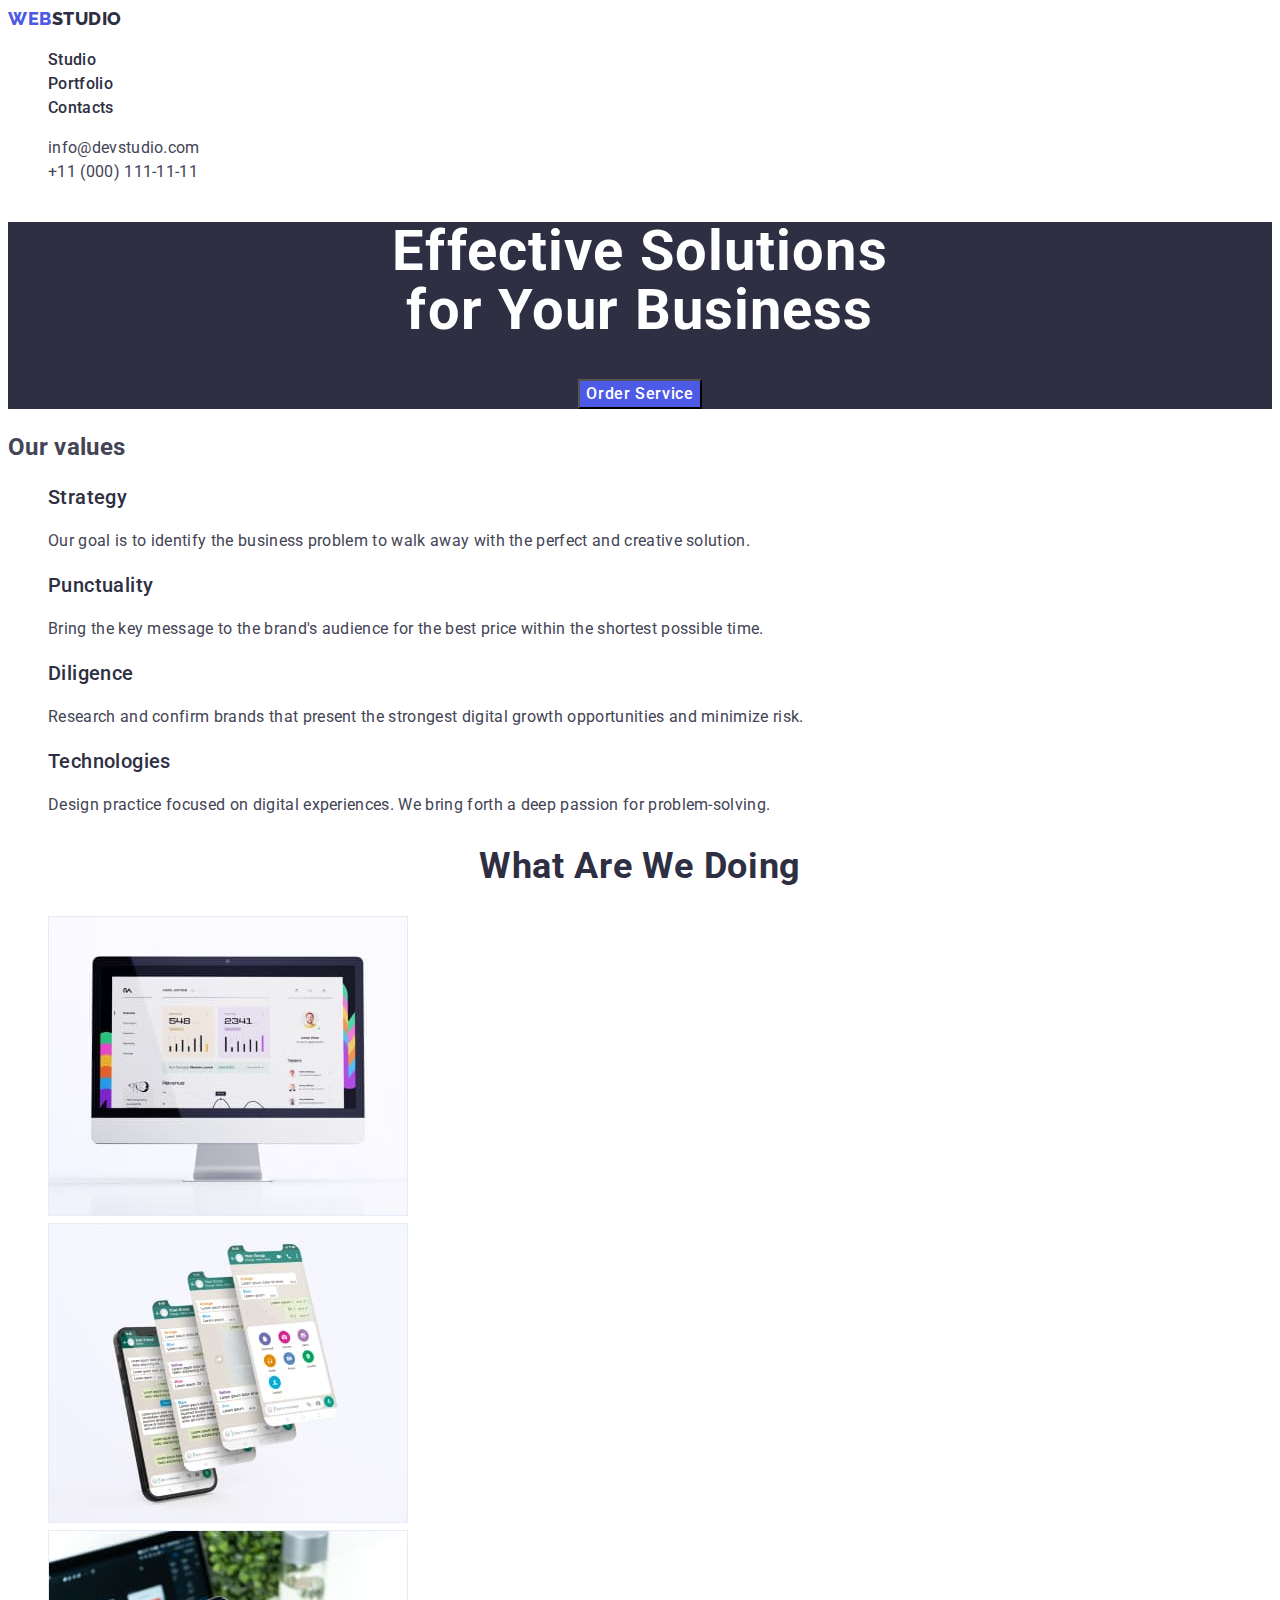
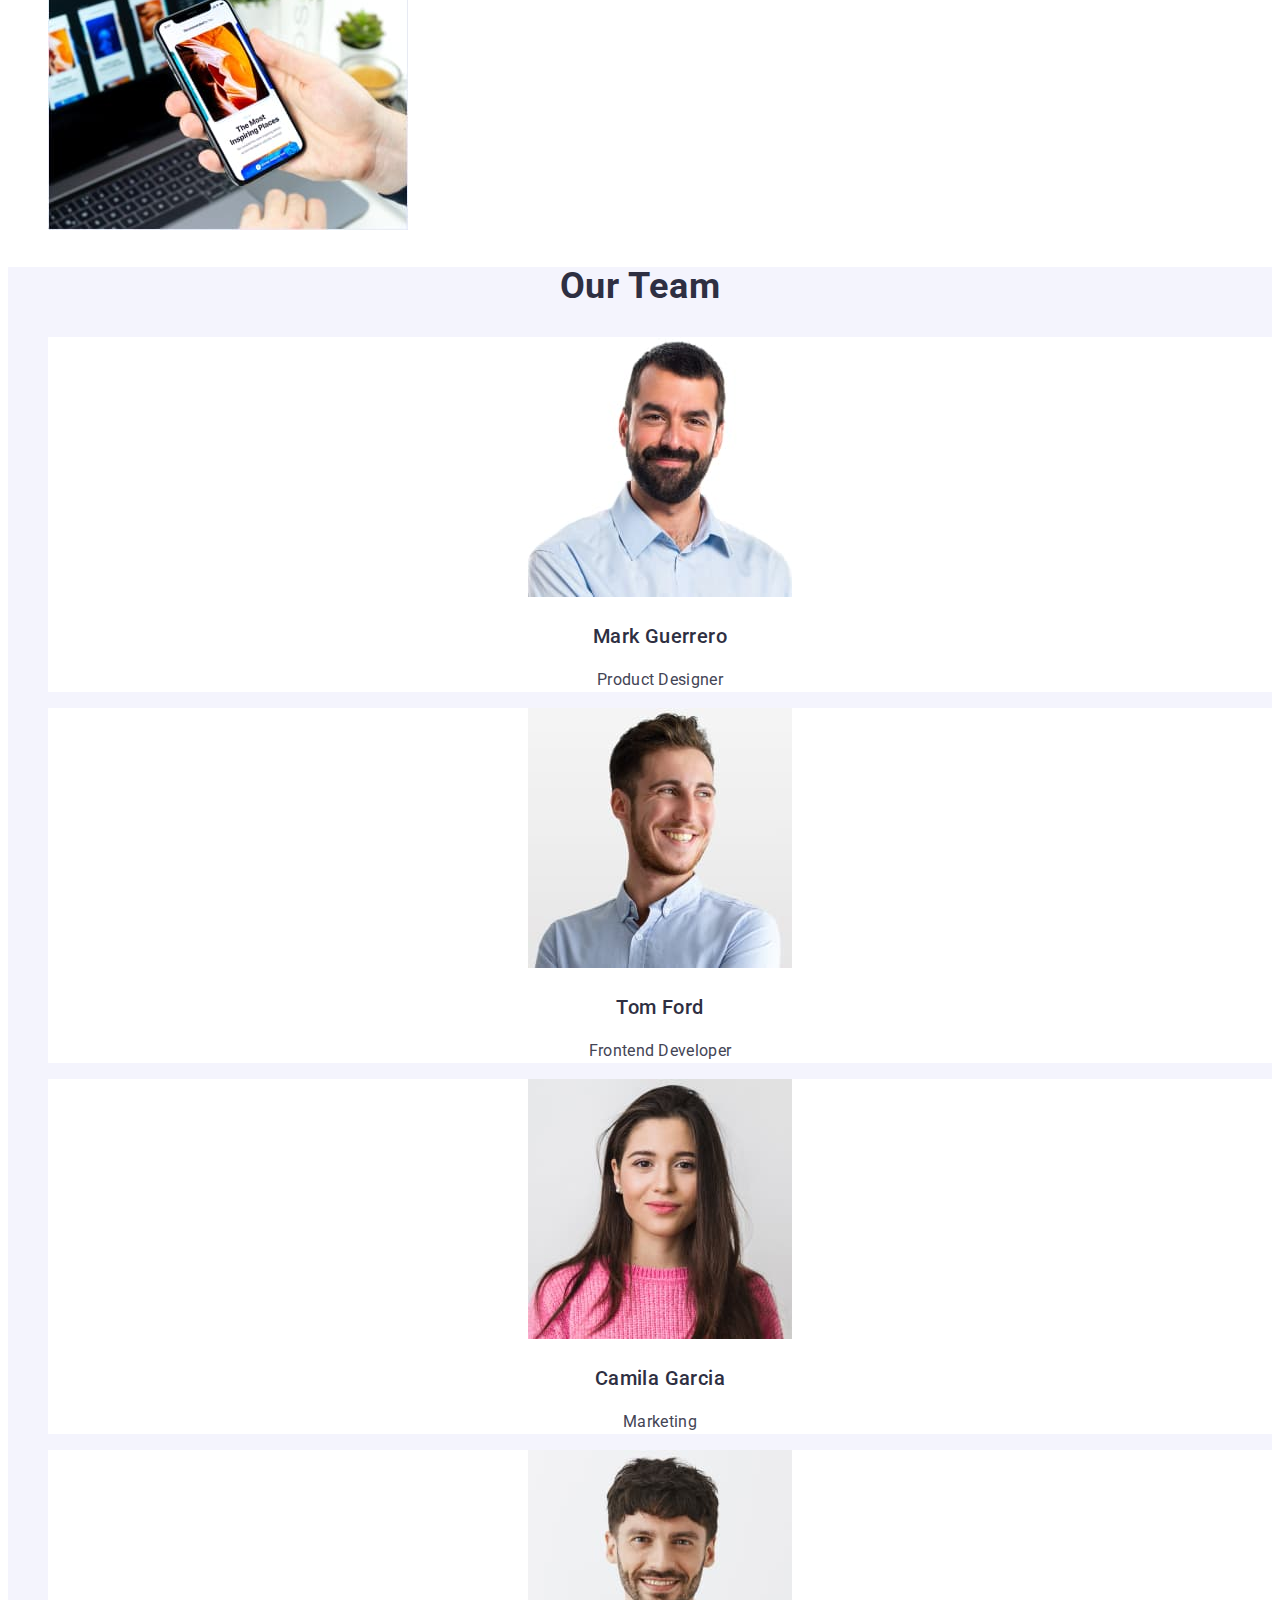
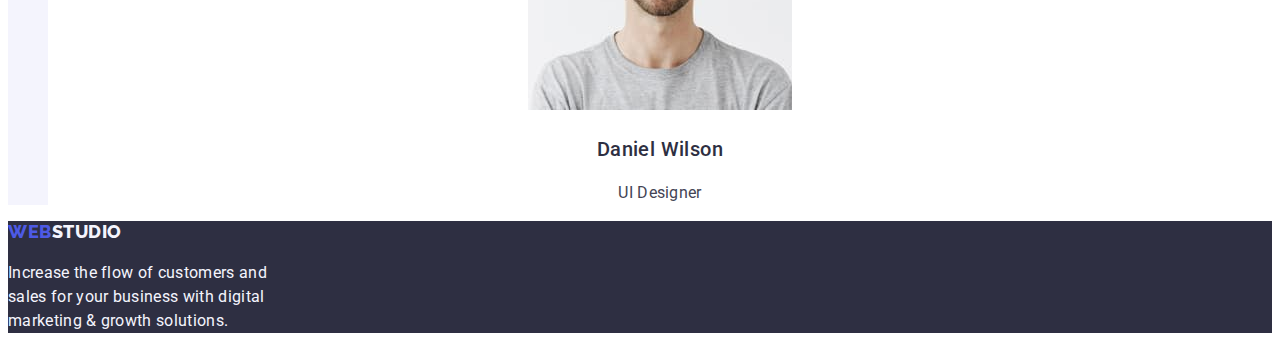
<file: index.html>
<!DOCTYPE html>
<html lang="en">
    <head>
        <meta charset="UTF-8" />
        <meta name="viewport" content="width=device-width, initial-scale=1.0" />
        <title>Studio</title>
        <link rel="stylesheet" href="css/styles.css" />
        <link rel="preconnect" href="https://fonts.googleapis.com" />
        <link rel="preconnect" href="https://fonts.gstatic.com" crossorigin />
        <link
            href="https://fonts.googleapis.com/css2?family=Raleway:wght@800&family=Roboto:wght@400;500;700;900&display=swap"
            rel="stylesheet"
        />
    </head>
    <body>
        <header class="header">
            <nav class="site-nav">
                <a class="site-nav__logo link" href="./index.html"
                    >WEB<span class="accent">Studio</span></a
                >
                <ul class="site-nav__list list">
                    <li><a class="site-nav-link link" href="./index.html">Studio</a></li>
                    <li><a class="site-nav-link link" href="./portfolio.html">Portfolio</a></li>
                    <li><a class="site-nav-link link" href="">Contacts</a></li>
                </ul>
            </nav>
            <address class="adress">
                <ul class="adress__list list">
                    <li>
                        <a class="adress__link link" href="”mailto:info@devstudio.com”"
                            >info@devstudio.com</a
                        >
                    </li>
                    <li>
                        <a class="adress__link link" href="tel:+110001111111"
                            >+11 (000) 111-11-11</a
                        >
                    </li>
                </ul>
            </address>
        </header>
        <main>
            <section class="hero">
                <h1 class="hero__title">
                    Effective Solutions <br />
                    for Your Business
                </h1>
                <button class="hero__button" type="button">Order Service</button>
            </section>
            <section class="values">
                <h2 class="hidden">Our values</h2>
                <ul class="values__list list">
                    <li class="values__item">
                        <h3 class="values__subtitle">Strategy</h3>
                        <p class="values__text">
                            Our goal is to identify the business problem to walk away with the
                            perfect and creative solution.
                        </p>
                    </li>
                    <li class="values__item">
                        <h3 class="values__subtitle">Punctuality</h3>
                        <p class="values__text">
                            Bring the key message to the brand's audience for the best price within
                            the shortest possible time.
                        </p>
                    </li>
                    <li class="values__item">
                        <h3 class="values__subtitle">Diligence</h3>
                        <p class="values__text">
                            Research and confirm brands that present the strongest digital growth
                            opportunities and minimize risk.
                        </p>
                    </li>
                    <li class="values__item">
                        <h3 class="values__subtitle">Technologies</h3>
                        <p class="values__text">
                            Design practice focused on digital experiences. We bring forth a deep
                            passion for problem-solving.
                        </p>
                    </li>
                </ul>
            </section>
            <section class="work">
                <h2 class="work__title">What are we doing</h2>
                <ul class="work__list list">
                    <li class="work__item">
                        <img
                            width="360"
                            height="300"
                            src="./images/what-are-we-doing-1.jpg"
                            alt="a photo of a desctop"
                        />
                    </li>
                    <li class="work__item">
                        <img
                            width="360"
                            height="300"
                            src="./images/what-are-we-doing-2.jpg"
                            alt="a photo of mobile with different screens"
                        />
                    </li>
                    <li class="work__item">
                        <img
                            width="360"
                            height="300"
                            src="./images/what-are-we-doing-3.jpg"
                            alt="a photo of a male hand holding mobile"
                        />
                    </li>
                </ul>
            </section>
            <section class="team">
                <h2 class="team__title">Our Team</h2>
                <ul class="team__list list">
                    <li class="team__item">
                        <img
                            width="264"
                            height="260"
                            src="./images/our-team-1.jpg"
                            alt="a photo of a team member"
                        />
                        <h3 class="team__subtitle">Mark Guerrero</h3>
                        <p class="team__text">Product Designer</p>
                    </li>
                    <li class="team__item">
                        <img
                            width="264"
                            height="260"
                            src="./images/our-team-2.jpg"
                            alt="a photo of a team member"
                        />
                        <h3 class="team__subtitle">Tom Ford</h3>
                        <p class="team__text">Frontend Developer</p>
                    </li>
                    <li class="team__item">
                        <img
                            width="264"
                            height="260"
                            src="./images/our-team-3.jpg"
                            alt="a photo of a team member"
                        />
                        <h3 class="team__subtitle">Camila Garcia</h3>
                        <p class="team__text">Marketing</p>
                    </li>
                    <li class="team__item">
                        <img
                            width="264"
                            height="260"
                            src="./images/our-team-4.jpg"
                            alt="a photo of a team member"
                        />
                        <h3 class="team__subtitle">Daniel Wilson</h3>
                        <p class="team__text">UI Designer</p>
                    </li>
                </ul>
            </section>
        </main>
        <footer class="footer">
            <a class="footer__logo link" href="./index.html">
                Web<span class="accent-footer">Studio</span></a
            >
            <p class="footer__text">
                Increase the flow of customers and <br />
                sales for your business with digital <br />
                marketing & growth solutions.
            </p>
        </footer>
    </body>
</html>
</file>
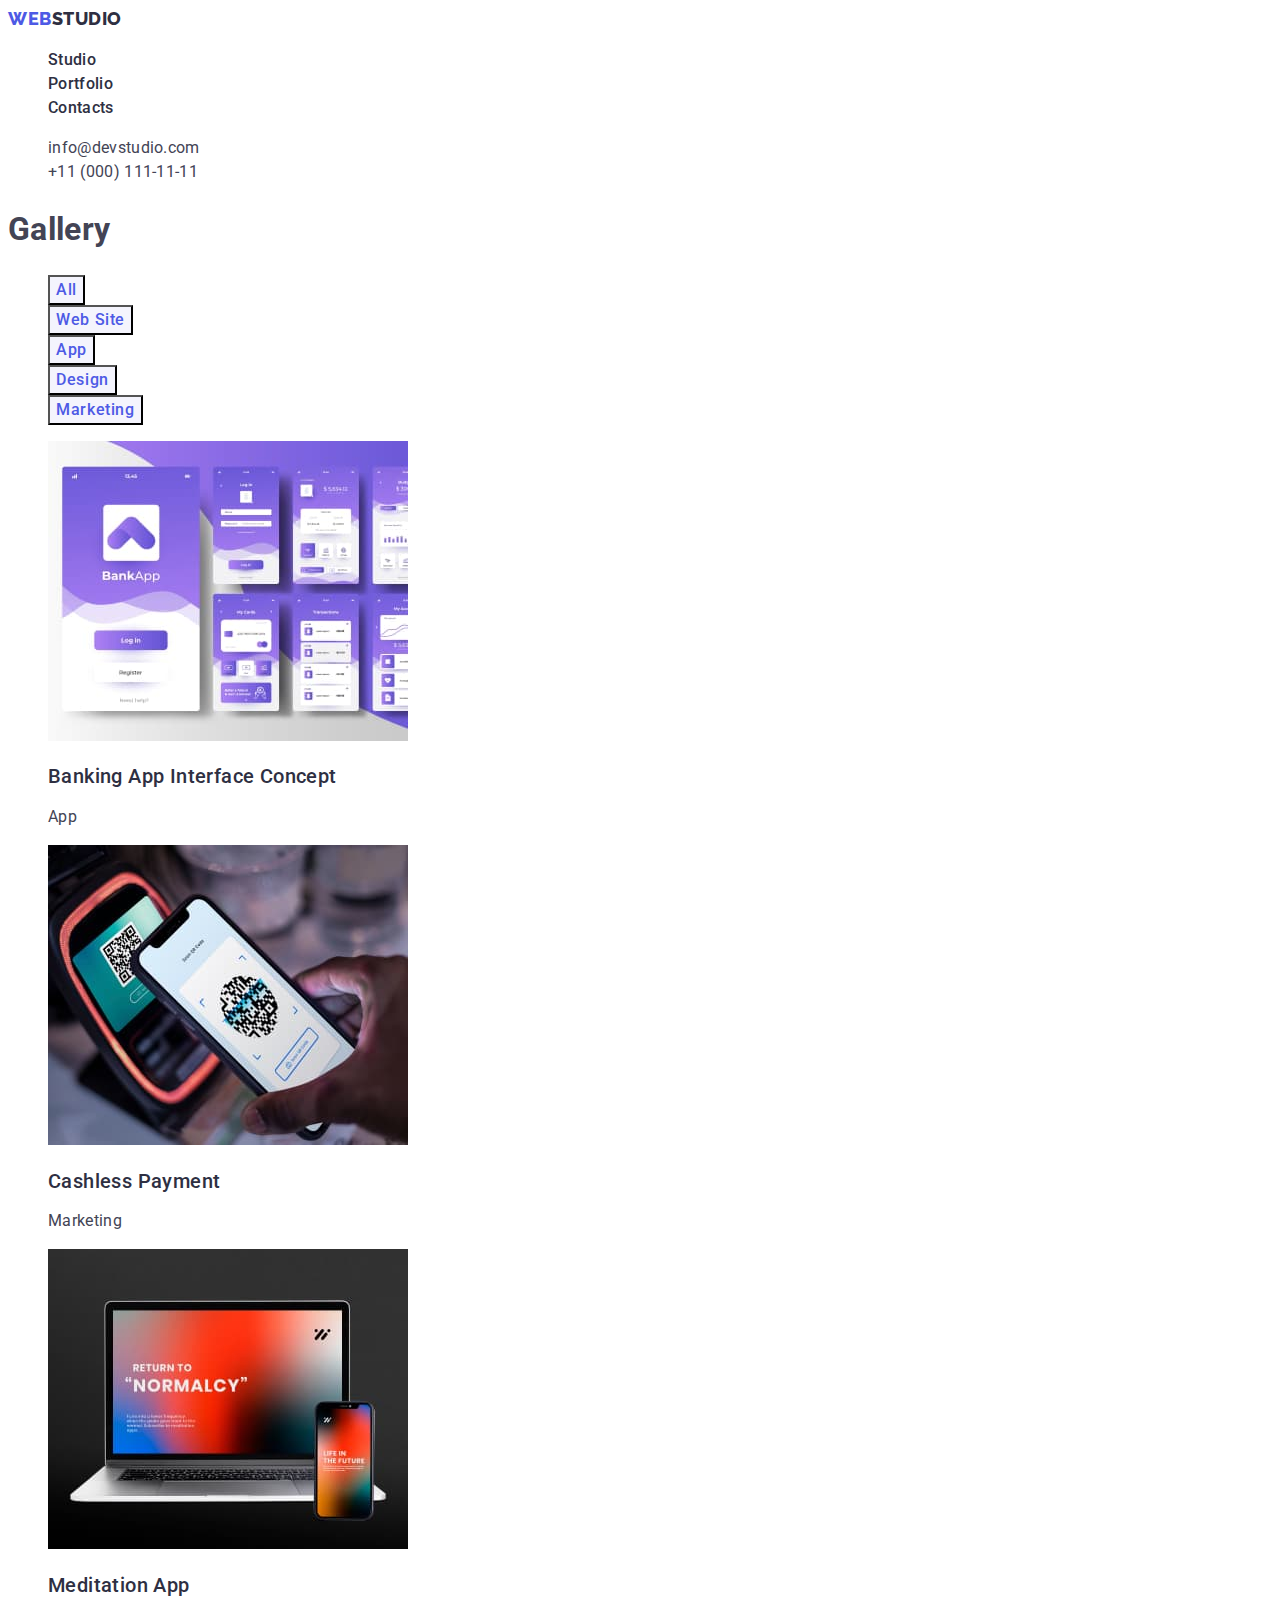
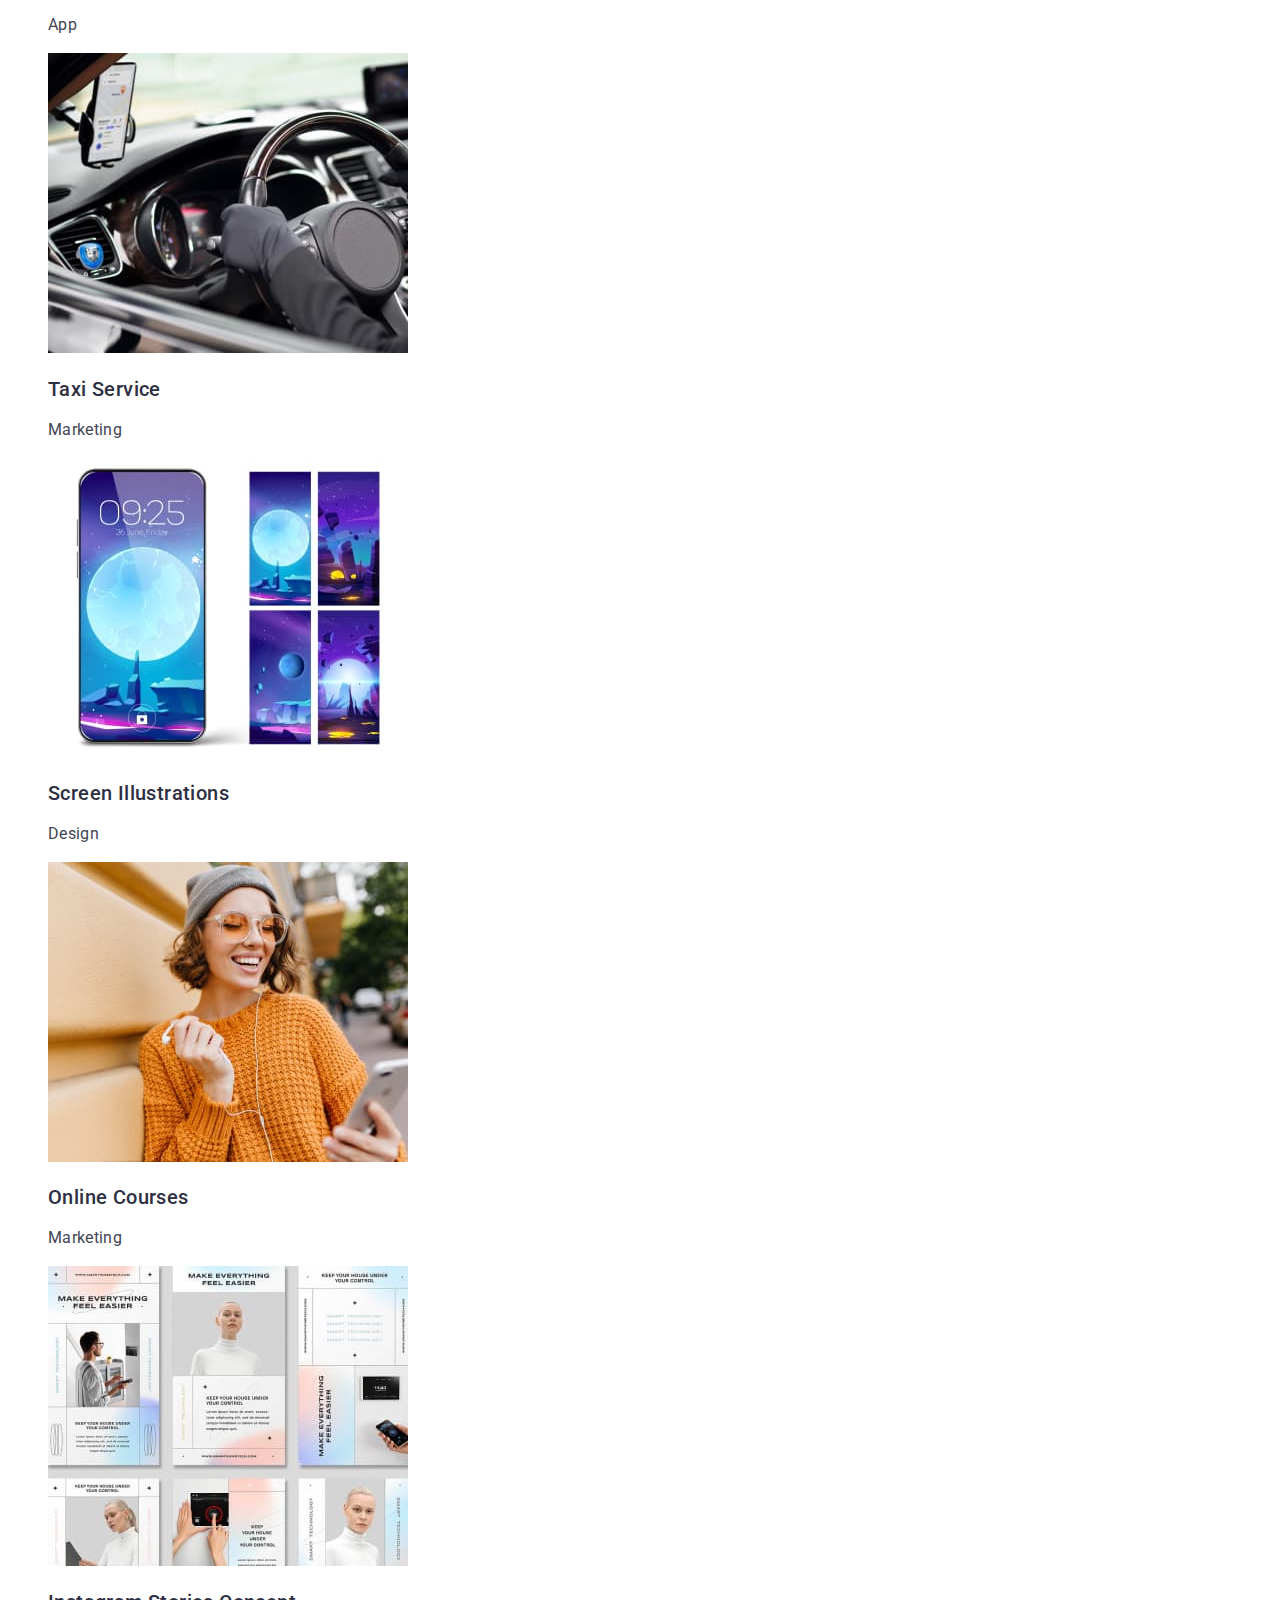
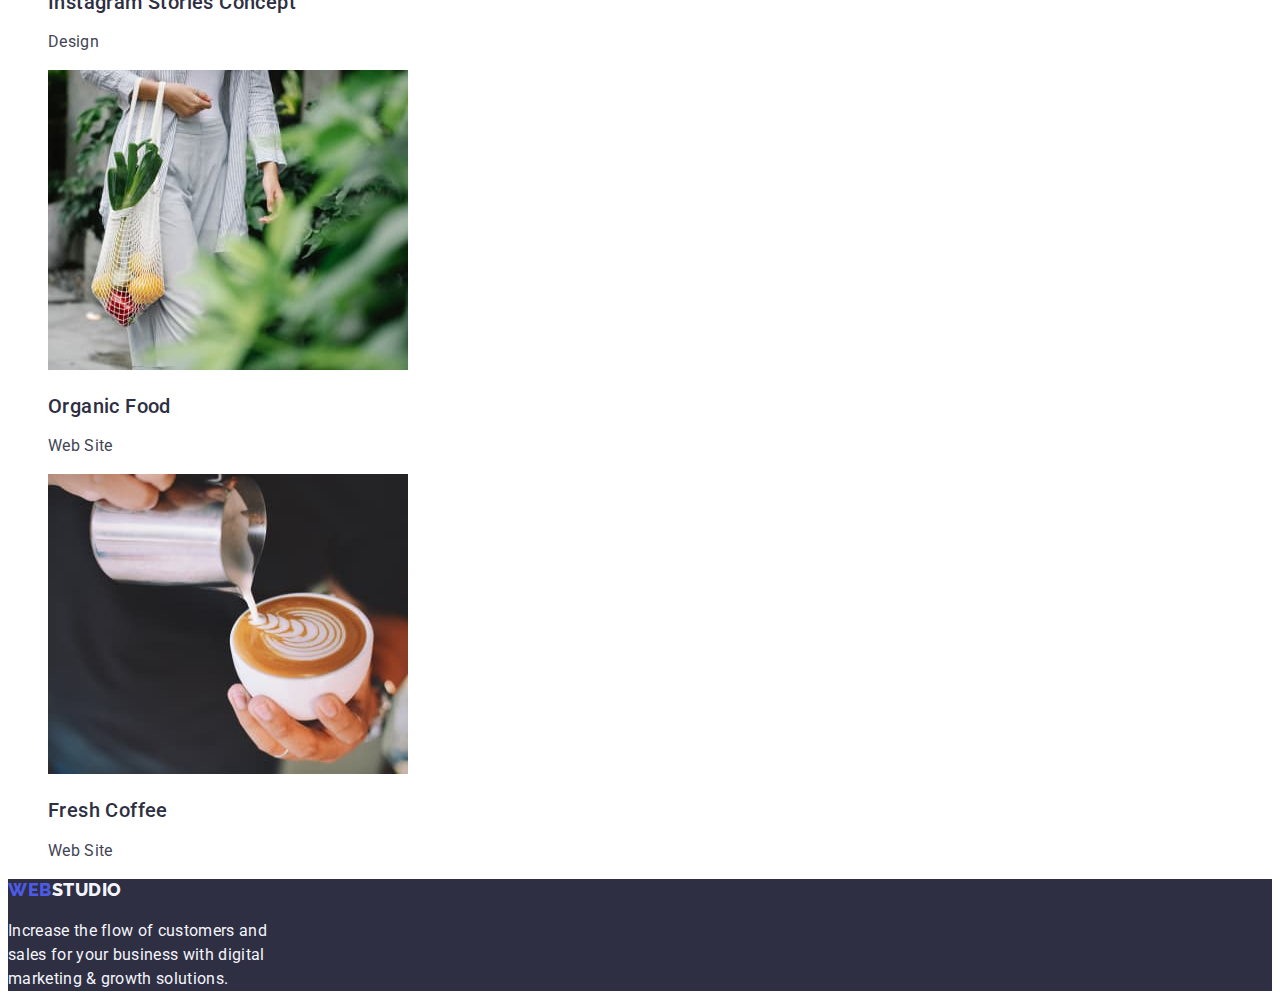
<file: portfolio.html>
<!DOCTYPE html>
<html lang="en">
    <head>
        <meta charset="UTF-8" />
        <meta name="viewport" content="width=device-width, initial-scale=1.0" />
        <title>Portfolio</title>
        <link rel="stylesheet" href="css/styles.css" />
        <link rel="preconnect" href="https://fonts.googleapis.com" />
        <link rel="preconnect" href="https://fonts.gstatic.com" crossorigin />
        <link
            href="https://fonts.googleapis.com/css2?family=Raleway:wght@800&family=Roboto:wght@400;500;700;900&display=swap"
            rel="stylesheet"
        />
    </head>
    <body id="portfolio">
        <header class="header header--portfolio">
            <nav class="site-nav">
                <a class="site-nav__logo link" href="./index.html">
                    WEB<span class="accent">Studio</span></a
                >
                <ul class="site-nav__list list">
                    <li><a class="site-nav-link link" href="./index.html">Studio</a></li>
                    <li><a class="site-nav-link link" href="./portfolio.html">Portfolio</a></li>
                    <li><a class="site-nav-link link" href="">Contacts</a></li>
                </ul>
            </nav>
            <address class="adress">
                <ul class="adress__list list">
                    <li>
                        <a class="adress__link link" href="”mailto:info@devstudio.com”"
                            >info@devstudio.com</a
                        >
                    </li>
                    <li>
                        <a class="adress__link link" href="tel:+110001111111">+11 (000) 111-11-11</a>
                    </li>
                </ul>
            </address>
        </header>
        <main class="portfolio">
            <section class="gallery">
                <h1 class="hidden">Gallery</h1>
                <ul class="gallery__buttons-list list">
                    <li class="gallery__buttons-item">
                        <button class="gallery__button" type="button">All</button>
                    </li>
                    <li class="gallery__buttons-item">
                        <button class="gallery__button" type="button">Web Site</button>
                    </li>
                    <li class="gallery__buttons-item">
                        <button class="gallery__button" type="button">App</button>
                    </li>
                    <li class="gallery__buttons-item">
                        <button class="gallery__button" type="button">Design</button>
                    </li>
                    <li class="gallery__buttons-item">
                        <button class="gallery__button" type="button">Marketing</button>
                    </li>
                </ul>
                <ul class="gallery__images-list list">
                    <li class="gallery__images-item">
                        <a class="link" href="">
                            <img
                                width="360"
                                height="300"
                                src="./images/portfolio_1.jpg"
                                alt="portfolio photo"
                            />
                            <!-- <div class="gallery__content-wrapper"> -->
                            <h2 class="gallery__images-subtitle">Banking App Interface Concept</h2>
                            <p class="gallery__images-text">App</p>
                            <!-- </div> -->
                        </a>
                    </li>
                    <li class="gallery__images-item">
                        <a class="link" href="">
                            <img
                                width="360"
                                height="300"
                                src="./images/portfolio_2.jpg"
                                alt="portfolio photo"
                            />
                            <!-- <div class="gallery__content-wrapper"> -->
                            <h2 class="gallery__images-subtitle">Cashless Payment</h2>
                            <p class="gallery__images-text">Marketing</p>
                            <!-- </div> -->
                        </a>
                    </li>
                    <li class="gallery__images-item">
                        <a class="link" href="">
                            <img
                                width="360"
                                height="300"
                                src="./images/portfolio_3.jpg"
                                alt="portfolio photo"
                            />
                            <!-- <div class="gallery__content-wrapper"> -->
                            <h2 class="gallery__images-subtitle">Meditation App</h2>
                            <p class="gallery__images-text">App</p>
                            <!-- </div> -->
                        </a>
                    </li>
                    <li class="gallery__images-item">
                        <a class="link" href="">
                            <img
                                width="360"
                                height="300"
                                src="./images/portfolio_4.jpg"
                                alt="portfolio photo"
                            />
                            <!-- <div class="gallery__content-wrapper"> -->
                            <h2 class="gallery__images-subtitle">Taxi Service</h2>
                            <p class="gallery__images-text">Marketing</p>
                            <!-- </div> -->
                        </a>
                    </li>
                    <li class="gallery__images-item">
                        <a class="link" href="">
                            <img
                                width="360"
                                height="300"
                                src="./images/portfolio_5.jpg"
                                alt="portfolio photo"
                            />
                            <!-- <div class="gallery__content-wrapper"> -->
                            <h2 class="gallery__images-subtitle">Screen Illustrations</h2>
                            <p class="gallery__images-text">Design</p>
                            <!-- </div> -->
                        </a>
                    </li>
                    <li class="gallery__images-item">
                        <a class="link" href="">
                            <img
                                width="360"
                                height="300"
                                src="./images/portfolio_6.jpg"
                                alt="portfolio photo"
                            />
                            <!-- <div class="gallery__content-wrapper"> -->
                            <h2 class="gallery__images-subtitle">Online Courses</h2>
                            <p class="gallery__images-text">Marketing</p>
                            <!-- </div> -->
                        </a>
                    </li>
                    <li class="gallery__images-item">
                        <a class="link" href="">
                            <img
                                width="360"
                                height="300"
                                src="./images/portfolio_7.jpg"
                                alt="portfolio photo"
                            />
                            <!-- <div class="gallery__content-wrapper"> -->
                            <h2 class="gallery__images-subtitle">Instagram Stories Concept</h2>
                            <p class="gallery__images-text">Design</p>
                            <!-- </div> -->
                        </a>
                    </li>
                    <li class="gallery__images-item">
                        <a class="link" href="">
                            <img
                                width="360"
                                height="300"
                                src="./images/portfolio_8.jpg"
                                alt="portfolio photo"
                            />
                            <!-- <div class="gallery__content-wrapper"> -->
                            <h2 class="gallery__images-subtitle">Organic Food</h2>
                            <p class="gallery__images-text">Web Site</p>
                            <!-- </div> -->
                        </a>
                    </li>
                    <li class="gallery__images-item">
                        <a class="link" href="">
                            <img
                                width="360"
                                height="300"
                                src="./images/portfolio_9.jpg"
                                alt="portfolio photo"
                            />
                            <!-- <div class="gallery__content-wrapper"> -->
                            <h2 class="gallery__images-subtitle">Fresh Coffee</h2>
                            <p class="gallery__images-text">Web Site</p>
                            <!-- </div> -->
                        </a>
                    </li>
                </ul>
            </section>
        </main>
        <footer class="footer">
            <a class="footer__logo link" href="./index.html">
                Web<span class="accent-footer">Studio</span></a
            >
            <p class="footer__text">
                Increase the flow of customers and <br />
                sales for your business with digital <br />
                marketing & growth solutions.
            </p>
        </footer>
    </body>
</html>
</file>
<file: css/styles.css>
:root {
    --main-background-color: #fff;
    --secondary-background-color: #f4f4fd;
    --main-dark-color: #2e2f42;
    --text-color: #434455;
    --white-text-color: #ffffff;
    --light-text-color: #f4f4fd;
    --accent-color: #4d5ae5;
    --accent-color-hover: #404bbf;

    --buttons-color: #f4f4fd;
    --subtitle-font-size: 20px;
    --title-font-size: 36px;
    --logo-font-size: 18px;
    --main-font-size: 15px;
}

body {
    font-family: 'Roboto', sans-serif;
    background-color: var(--main-background-color);
    color: var(--text-color);

    letter-spacing: 0.32px;
    line-height: 1.5;
}



/* ----------------------- index ----------------------------- */
.link {
    text-decoration: none;
}

.list {
    list-style: none;
}

.site-nav {
    color: var(--main-dark-color);

}

.site-nav__logo {
    font-family: 'Raleway', sans-serif;
    color: var(--accent-color);

    font-size: var(--logo-font-size);
    font-weight: 800;
    line-height: 1.17;
    letter-spacing: 0.03em;
    text-transform: uppercase;
}


.site-nav-link {
    font-size: var(--main-font-size);
    font-size: 16px;
    font-weight: 500;
    letter-spacing: 0.32px;
    line-height: 1.5;
    color: var(--main-dark-color);
}

.site-nav-link:hover,
.site-nav-link:focus {
    color: var(--accent-color-hover);
}

.adress {
    font-style: normal;
}



.adress__link{
    color:var(--text-color)
}

.adress__link:hover,
.adress__link:focus {
    color: var(--accent-color-hover);
}

.accent {
    color: var(--main-dark-color);
}

.hero {

    color: var(--white-text-color);
    background-color: var(--main-dark-color);

    text-align: center;
}

.hero__title {

    font-size: 56px;
    font-weight: 700;
    line-height: 1.07;
    letter-spacing: 1.12px;
}

.hero__button {
    font-family: 'Roboto', sans-serif;
    font-weight: 500;
    font-size: 16px;
    line-height: 1.5;
    letter-spacing: 0.04em;

    color: var(--white-text-color);
    background-color: var(--accent-color);

    cursor: pointer;
}

.hero__button:hover,
.hero__button:focus {
    background-color: var(--accent-color-hover);
}


.values__subtitle {
    color: var(--main-dark-color);

    font-size: var(--subtitle-font-size);
    font-weight: 500;
    line-height: 1.2;
    letter-spacing: 0.4px;
}



.work__title {
    text-transform: capitalize;
    text-align: center;

    color: var(--main-dark-color);
    font-size: var(--title-font-size);
    font-weight: 700;
    line-height: 1.11;
    letter-spacing: 0.72px;
}


.team {

    background-color: var(--secondary-background-color);
}

.team__title {
    text-transform: capitalize;
    font-size: var(--title-font-size);
    font-weight: 700;
    line-height: 1.11;
    letter-spacing: 0.72px;
    color: var(--main-dark-color);
    text-align: center;

}



.team__item {

    background-color: var(--main-background-color);
    text-align: center;

}

.team__subtitle {
    font-size: var(--subtitle-font-size);
    font-weight: 500;
    line-height: 1.2;
    letter-spacing: 0.4px;

    color: var(--main-dark-color);
}

.footer {
  
    background-color: var(--main-dark-color);
    color: var(--light-text-color);
}

.footer__logo {
    font-family: 'Raleway', sans-serif;
    font-size: var(--logo-font-size);
    color: var(--accent-color);
    font-weight: 800;
    line-height: 1.17;
    letter-spacing: 0.54px;
    text-transform: uppercase;
}


/* ----------------------- portfolio ----------------------------- */



.accent-footer {
    color: var(--light-text-color);
}


.gallery__button {
    font-family: 'Roboto', sans-serif;
    font-weight: 500;
    font-size: 16px;
    line-height: 1.5;
    letter-spacing: 0.04em;
    color: var(--accent-color);
    background-color: var(--buttons-color);

    cursor: pointer;
}

.gallery__button:focus,
.gallery__button:hover {
    color: var(--main-background-color);
    background-color: var(--accent-color-hover);

}

.gallery__images-subtitle {
    color: var(--main-dark-color);
    font-size: var(--subtitle-font-size);
    font-weight: 500;
    line-height: 1.2;
    letter-spacing: 0.4px;

}

.gallery__images-text{
    color: var(--text-color);
}
</file>
